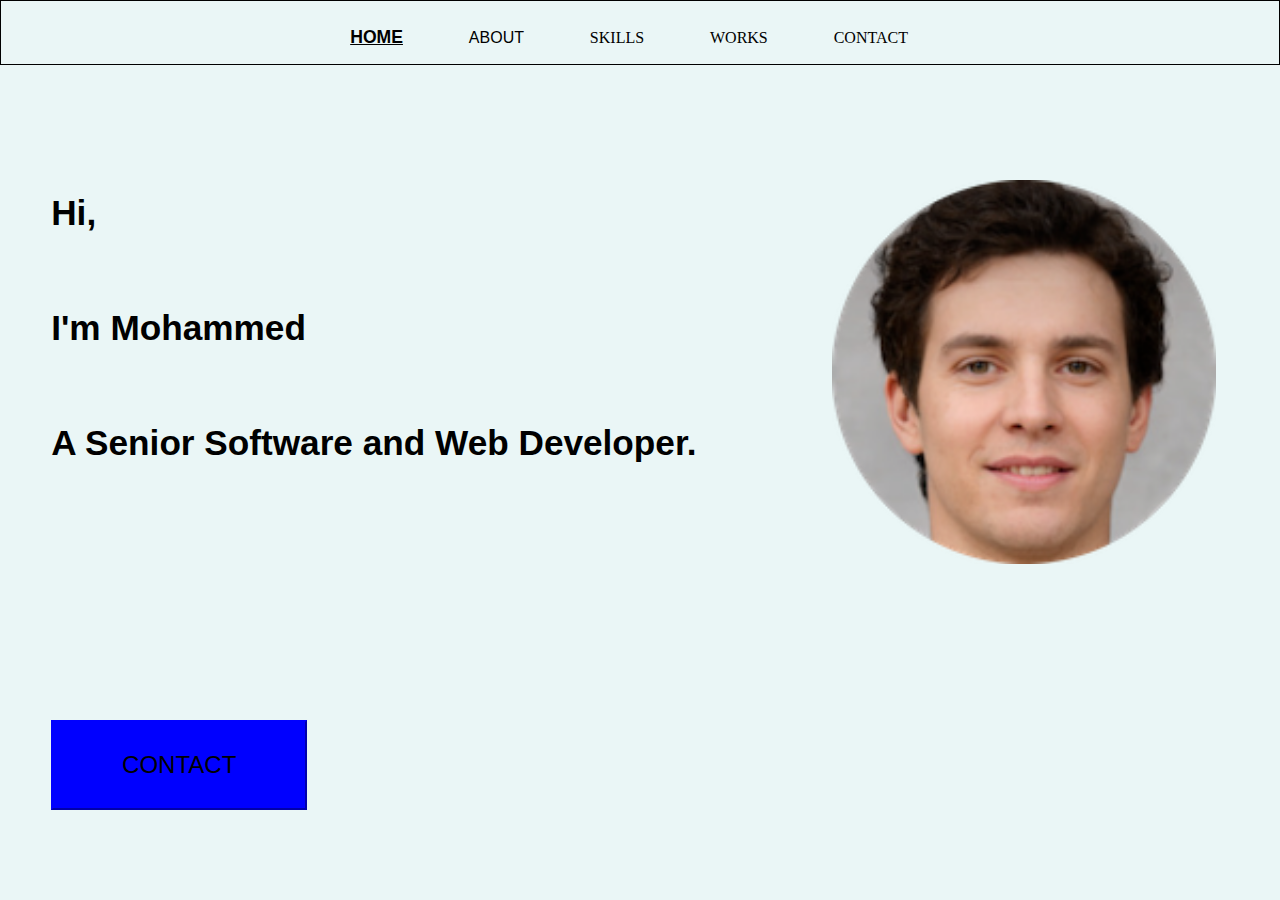
<file: index.html>
<!DOCTYPE html>
<html lang="en">
<head>
    <meta charset="UTF-8">
    <meta name="viewport" content="width=device-width, initial-scale=1.0">
    <link rel="stylesheet" href="index.css">
    <title>Protfolio</title>
</head>
<body bgcolor="#eaf6f6">
    <header>
        <div>
        <img src="angela.png" alt="author's image"
        style="text-align: left;
        position: absolute;
        left: 65%;
        top: 20%;
        width: 30%;"
        
        >
        </div>
    <div class="menu" style="background-color: #eaf6f6;">
        

        <div class="men2">
            <ol>
                <li>
                    <a href="#" style="font-style: oblique; font: 1.1em sans-serif; "><b><u>HOME</u></b></a>
                </li>
                <li>
                    <a href="about.html" style="font-family: sans-serif;">ABOUT</a>
                </li>
                <li>
                    <a href="skills.html">SKILLS</a>
                </li>
                <li>
                    <a href="works.html">WORKS</a>
                </li>
                <li>
                    <a href="contact.html">CONTACT</a>
                </li>
            </ol>
        </div>
    </header>
    <section>
        <div class="section">
            <h2 style="position: absolute;
                        left: 4%; 
                        margin-top: 10%;
                        font-size: 220%;
                        text-align: left;
                        font-family: 'Trebuchet MS', 'Lucida Sans Unicode', 'Lucida Grande', 'Lucida Sans', Arial, sans-serif;
            ">Hi, <br><p></p><br> I'm Mohammed<br><p></p><br>  A Senior Software and Web Developer.</h2>
        </div>
    </section>
    <br>
        <div>
            <button class="contact" style="background-color: blue;

            border-color: blue;
            height: 10%;
            margin-right: 2%;
            position: absolute;
            left: 4%;
            top: 80%;
            width: 20%;
            font-size: x-large;
            "
            ><a href="/contact.html">CONTACT</a></button>
        </div>
    
    </div>
</body>
</html>
</file>
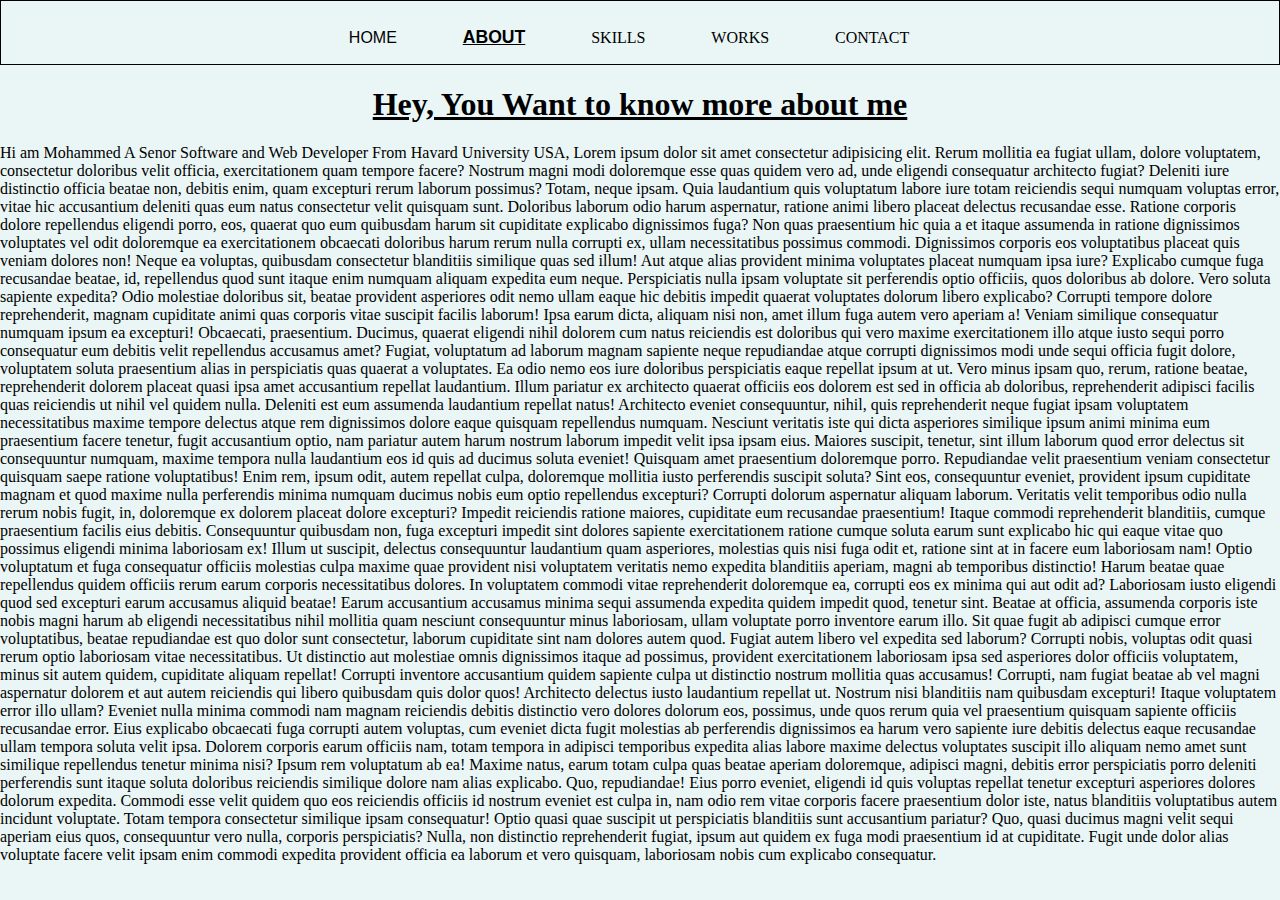
<file: about.html>
<!DOCTYPE html>
<html lang="en">
<head>
    <meta charset="UTF-8">
    <meta name="viewport" content="width=device-width, initial-scale=1.0">
    <link rel="stylesheet" href="index.css">
    <title>Document</title>
</head>
<body bgcolor="#eaf6f6">
    <header>   
        <div class="menu" style="background-color: #eaf6f6;">
            

            <div class="men2">
                <ol>
                    <li>
                        <a href="index.html" style=" font-family:  sans-serif; ">HOME</a>
                    </li>
                    <li>
                        <a href="about.html" style=" font-style:normal; font: 1.1em sans-serif;"><b><u>ABOUT</u></b></a>
                    </li>
                    <li>
                        <a href="skills.html">SKILLS</a>
                    </li>
                    <li>
                        <a href="works.html">WORKS</a>
                    </li>
                    <li>
                        <a href="contact.html">CONTACT</a>
                    </li>
                </ol>
            </div>
        </div>
    </header>
    <section>
        <center><u><h1>Hey, You Want to know more about me</h1></u></center>
        <p>Hi am Mohammed A Senor Software and Web Developer From Havard University USA,
            Lorem ipsum dolor sit amet consectetur adipisicing elit. Rerum mollitia ea fugiat ullam, dolore voluptatem, consectetur doloribus velit officia, exercitationem quam tempore facere? Nostrum magni modi doloremque esse quas quidem vero ad, unde eligendi consequatur architecto fugiat? Deleniti iure distinctio officia beatae non, debitis enim, quam excepturi rerum laborum possimus? Totam, neque ipsam. Quia laudantium quis voluptatum labore iure totam reiciendis sequi numquam voluptas error, vitae hic accusantium deleniti quas eum natus consectetur velit quisquam sunt. Doloribus laborum odio harum aspernatur, ratione animi libero placeat delectus recusandae esse. Ratione corporis dolore repellendus eligendi porro, eos, quaerat quo eum quibusdam harum sit cupiditate explicabo dignissimos fuga? Non quas praesentium hic quia a et itaque assumenda in ratione dignissimos voluptates vel odit doloremque ea exercitationem obcaecati doloribus harum rerum nulla corrupti ex, ullam necessitatibus possimus commodi. Dignissimos corporis eos voluptatibus placeat quis veniam dolores non! Neque ea voluptas, quibusdam consectetur blanditiis similique quas sed illum! Aut atque alias provident minima voluptates placeat numquam ipsa iure? Explicabo cumque fuga recusandae beatae, id, repellendus quod sunt itaque enim numquam aliquam expedita eum neque. Perspiciatis nulla ipsam voluptate sit perferendis optio officiis, quos doloribus ab dolore. Vero soluta sapiente expedita? Odio molestiae doloribus sit, beatae provident asperiores odit nemo ullam eaque hic debitis impedit quaerat voluptates dolorum libero explicabo? Corrupti tempore dolore reprehenderit, magnam cupiditate animi quas corporis vitae suscipit facilis laborum! Ipsa earum dicta, aliquam nisi non, amet illum fuga autem vero aperiam a! Veniam similique consequatur numquam ipsum ea excepturi! Obcaecati, praesentium. Ducimus, quaerat eligendi nihil dolorem cum natus reiciendis est doloribus qui vero maxime exercitationem illo atque iusto sequi porro consequatur eum debitis velit repellendus accusamus amet? Fugiat, voluptatum ad laborum magnam sapiente neque repudiandae atque corrupti dignissimos modi unde sequi officia fugit dolore, voluptatem soluta praesentium alias in perspiciatis quas quaerat a voluptates. Ea odio nemo eos iure doloribus perspiciatis eaque repellat ipsum at ut. Vero minus ipsam quo, rerum, ratione beatae, reprehenderit dolorem placeat quasi ipsa amet accusantium repellat laudantium. Illum pariatur ex architecto quaerat officiis eos dolorem est sed in officia ab doloribus, reprehenderit adipisci facilis quas reiciendis ut nihil vel quidem nulla. Deleniti est eum assumenda laudantium repellat natus! Architecto eveniet consequuntur, nihil, quis reprehenderit neque fugiat ipsam voluptatem necessitatibus maxime tempore delectus atque rem dignissimos dolore eaque quisquam repellendus numquam. Nesciunt veritatis iste qui dicta asperiores similique ipsum animi minima eum praesentium facere tenetur, fugit accusantium optio, nam pariatur autem harum nostrum laborum impedit velit ipsa ipsam eius. Maiores suscipit, tenetur, sint illum laborum quod error delectus sit consequuntur numquam, maxime tempora nulla laudantium eos id quis ad ducimus soluta eveniet! Quisquam amet praesentium doloremque porro. Repudiandae velit praesentium veniam consectetur quisquam saepe ratione voluptatibus! Enim rem, ipsum odit, autem repellat culpa, doloremque mollitia iusto perferendis suscipit soluta? Sint eos, consequuntur eveniet, provident ipsum cupiditate magnam et quod maxime nulla perferendis minima numquam ducimus nobis eum optio repellendus excepturi? Corrupti dolorum aspernatur aliquam laborum. Veritatis velit temporibus odio nulla rerum nobis fugit, in, doloremque ex dolorem placeat dolore excepturi? Impedit reiciendis ratione maiores, cupiditate eum recusandae praesentium! Itaque commodi reprehenderit blanditiis, cumque praesentium facilis eius debitis. Consequuntur quibusdam non, fuga excepturi impedit sint dolores sapiente exercitationem ratione cumque soluta earum sunt explicabo hic qui eaque vitae quo possimus eligendi minima laboriosam ex! Illum ut suscipit, delectus consequuntur laudantium quam asperiores, molestias quis nisi fuga odit et, ratione sint at in facere eum laboriosam nam! Optio voluptatum et fuga consequatur officiis molestias culpa maxime quae provident nisi voluptatem veritatis nemo expedita blanditiis aperiam, magni ab temporibus distinctio! Harum beatae quae repellendus quidem officiis rerum earum corporis necessitatibus dolores. In voluptatem commodi vitae reprehenderit doloremque ea, corrupti eos ex minima qui aut odit ad? Laboriosam iusto eligendi quod sed excepturi earum accusamus aliquid beatae! Earum accusantium accusamus minima sequi assumenda expedita quidem impedit quod, tenetur sint. Beatae at officia, assumenda corporis iste nobis magni harum ab eligendi necessitatibus nihil mollitia quam nesciunt consequuntur minus laboriosam, ullam voluptate porro inventore earum illo. Sit quae fugit ab adipisci cumque error voluptatibus, beatae repudiandae est quo dolor sunt consectetur, laborum cupiditate sint nam dolores autem quod. Fugiat autem libero vel expedita sed laborum? Corrupti nobis, voluptas odit quasi rerum optio laboriosam vitae necessitatibus. Ut distinctio aut molestiae omnis dignissimos itaque ad possimus, provident exercitationem laboriosam ipsa sed asperiores dolor officiis voluptatem, minus sit autem quidem, cupiditate aliquam repellat! Corrupti inventore accusantium quidem sapiente culpa ut distinctio nostrum mollitia quas accusamus! Corrupti, nam fugiat beatae ab vel magni aspernatur dolorem et aut autem reiciendis qui libero quibusdam quis dolor quos! Architecto delectus iusto laudantium repellat ut. Nostrum nisi blanditiis nam quibusdam excepturi! Itaque voluptatem error illo ullam? Eveniet nulla minima commodi nam magnam reiciendis debitis distinctio vero dolores dolorum eos, possimus, unde quos rerum quia vel praesentium quisquam sapiente officiis recusandae error. Eius explicabo obcaecati fuga corrupti autem voluptas, cum eveniet dicta fugit molestias ab perferendis dignissimos ea harum vero sapiente iure debitis delectus eaque recusandae ullam tempora soluta velit ipsa. Dolorem corporis earum officiis nam, totam tempora in adipisci temporibus expedita alias labore maxime delectus voluptates suscipit illo aliquam nemo amet sunt similique repellendus tenetur minima nisi? Ipsum rem voluptatum ab ea! Maxime natus, earum totam culpa quas beatae aperiam doloremque, adipisci magni, debitis error perspiciatis porro deleniti perferendis sunt itaque soluta doloribus reiciendis similique dolore nam alias explicabo. Quo, repudiandae! Eius porro eveniet, eligendi id quis voluptas repellat tenetur excepturi asperiores dolores dolorum expedita. Commodi esse velit quidem quo eos reiciendis officiis id nostrum eveniet est culpa in, nam odio rem vitae corporis facere praesentium dolor iste, natus blanditiis voluptatibus autem incidunt voluptate. Totam tempora consectetur similique ipsam consequatur! Optio quasi quae suscipit ut perspiciatis blanditiis sunt accusantium pariatur? Quo, quasi ducimus magni velit sequi aperiam eius quos, consequuntur vero nulla, corporis perspiciatis? Nulla, non distinctio reprehenderit fugiat, ipsum aut quidem ex fuga modi praesentium id at cupiditate. Fugit unde dolor alias voluptate facere velit ipsam enim commodi expedita provident officia ea laborum et vero quisquam, laboriosam nobis cum explicabo consequatur.
        </p>
    </section>
</body>
</html>
</file>
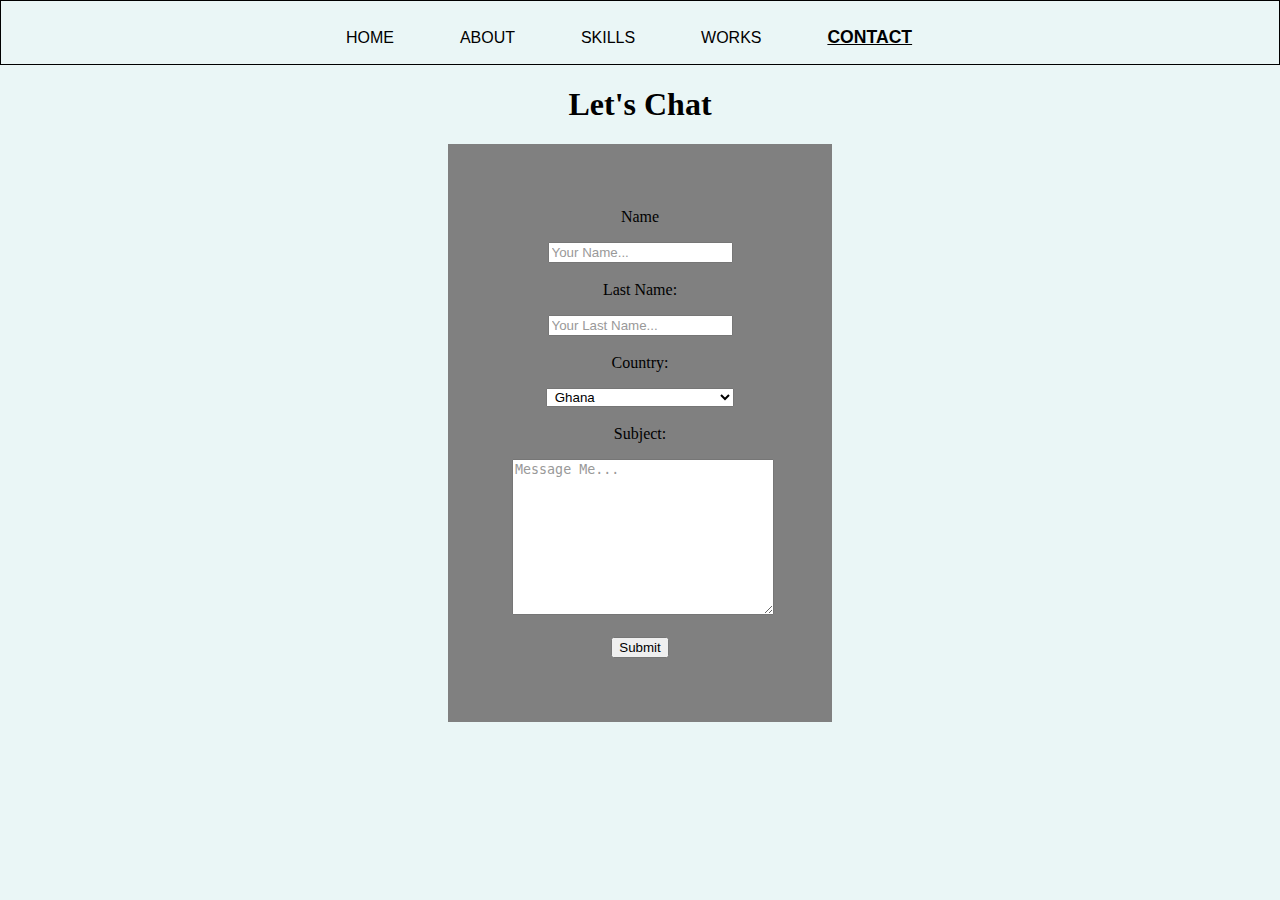
<file: contact.html>
<!DOCTYPE html>
<html lang="en">
<head>
    <meta charset="UTF-8">
    <meta name="viewport" content="width=device-width, initial-scale=1.0">
    <link rel="stylesheet" href="index.css">
    <title>Document</title>
</head>
<body bgcolor="#eaf6f6">
    <header>
        <div class="menu" style="background-color: #eaf6f6;">
                

            <div class="men2">
                <ol>
                    <li>
                        <a href="index.html" style=" font-family:  sans-serif; ">HOME</a>
                    </li>
                    <li>
                        <a href="about.html" style=" font-style:normal; font-family:  sans-serif; ">ABOUT</a>
                    </li>
                    <li>
                        <a href="skills.html"style=" font-style:normal; font-family:  sans-serif;" >SKILLS</a>
                    </li>
                    <li>
                        <a href="works.html" style="font-style:normal; font-family:  sans-serif;" >WORKS</a>
                    </li>
                    <li>
                        <a href="contact.html" style=" font-style:normal; font: 1.1em sans-serif;"><b><u>CONTACT</u></b></a>
                    </li>
                </ol>
            </div>
        </div>
    </header>
    <section><center>
        <h1>Let's Chat</h1>
        <div class="forms">
        <form action="sadiakha0240@gmail.com" method="get"
         >
            <div>
                <span>Name</span>  <p></p>
                <input type="text" placeholder="Your Name...">
            </div><br>
            <div>
                <span>Last Name:</span> <br><p></p>
                <input type="text" placeholder="Your Last Name..."><br>

            </div><br>
            <div>
                <span >Country:</span><br><p></p>
                <select id="country" name="country">
                    <OPtion value="Ghana">&nbsp;Ghana&nbsp;</OPtion>
                    <OPtion value="togo">&nbsp;Togo&nbsp;</OPtion>
                    <OPtion value="Nigeria">&nbsp;Nigeria&nbsp;</OPtion>
                    <option value="usa">&nbsp;&nbsp;&nbsp; United State Of America&nbsp;&nbsp;  </option>
                </select>
            </div><br>
            <div><span>Subject:</span><br><p></p>
            <textarea name="textarea" id="" cols="30" rows="10" placeholder="Message Me..." ></textarea>
            </div><br>
            <button type="submit">Submit</button>
            
        </form></center>
    </div>
    </section>
</body>
</html>
</file>
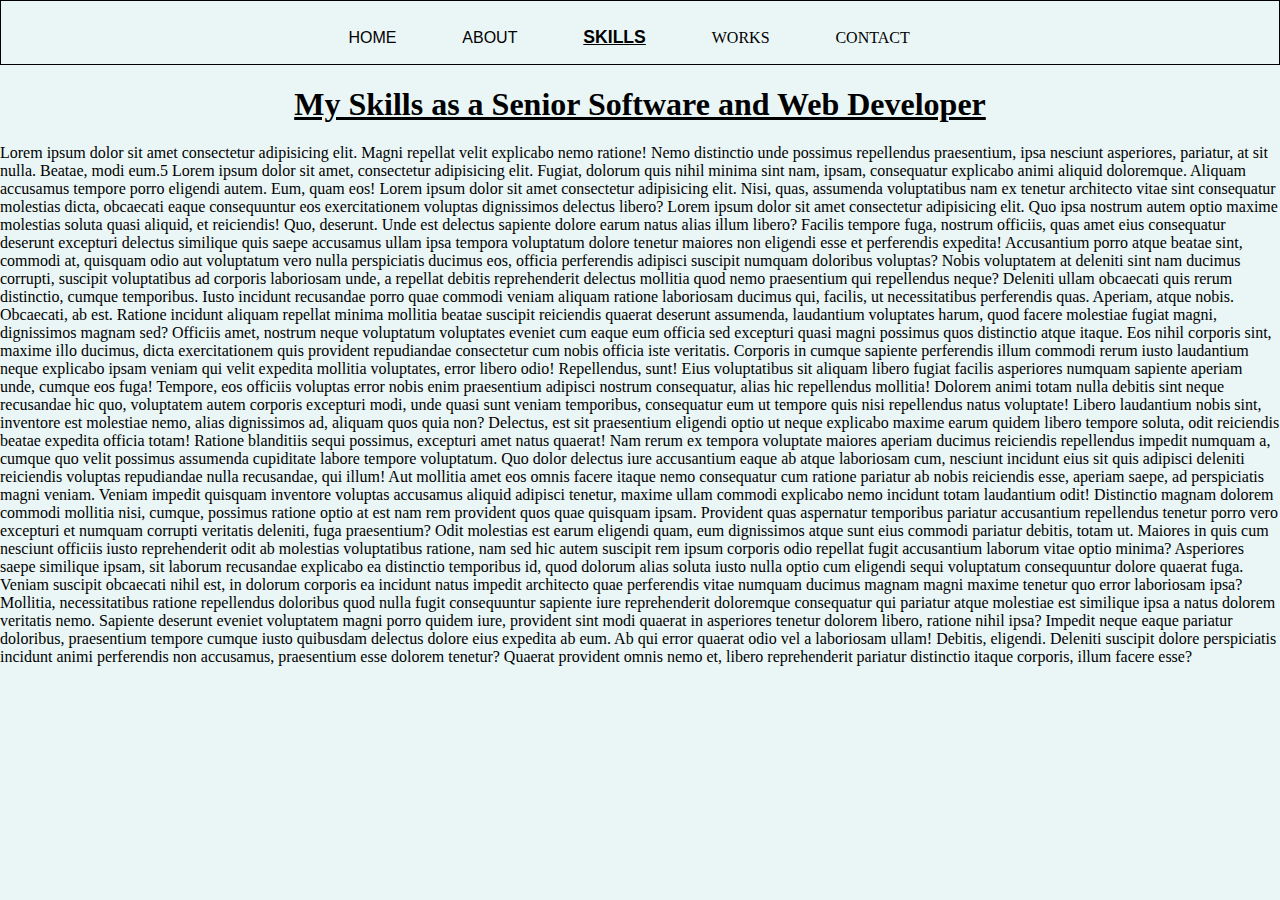
<file: skills.html>
<!DOCTYPE html>
<html lang="en">
<head>
    <meta charset="UTF-8">
    <meta name="viewport" content="width=device-width, initial-scale=1.0">
    <link rel="stylesheet" href="index.css">
    <title>Document</title>
</head>
<body bgcolor="#eaf6f6">
    <header>   
        <div class="menu" style="background-color: #eaf6f6;">
            

            <div class="men2">
                <ol>
                    <li>
                        <a href="index.html" style=" font-family:  sans-serif; ">HOME</a>
                    </li>
                    <li>
                        <a href="about.html" style=" font-style:normal; font-family:  sans-serif; ">ABOUT</a>
                    </li>
                    <li>
                        <a href="skills.html" style=" font-style:normal; font: 1.1em sans-serif;"><b><u>SKILLS</u></b></a>
                    </li>
                    <li>
                        <a href="works.html">WORKS</a>
                    </li>
                    <li>
                        <a href="contact.html">CONTACT</a>
                    </li>
                </ol>
            </div>
        </div>
    </header>
    <section>
        <u><h1><center>My Skills as a Senior Software and Web Developer</center></h1></u>
        <p>Lorem ipsum dolor sit amet                   consectetur                                              adipisicing elit.
             Magni repellat velit explicabo nemo ratione! Nemo distinctio unde possimus 
             repellendus praesentium, ipsa nesciunt asperiores, pariatur, at sit nulla. Beatae, 
             modi eum.5
            Lorem ipsum dolor sit amet, consectetur adipisicing elit. Fugiat, dolorum quis nihil minima sint
             nam, ipsam, consequatur explicabo animi aliquid doloremque.
             Aliquam accusamus tempore porro eligendi autem. Eum, quam eos!
            Lorem ipsum dolor sit amet consectetur adipisicing elit. Nisi, quas, assumenda voluptatibus
             nam ex tenetur architecto vitae sint consequatur molestias dicta, 
            obcaecati eaque consequuntur eos exercitationem voluptas dignissimos delectus libero?
            Lorem ipsum dolor sit amet consectetur adipisicing elit. Quo ipsa nostrum autem optio maxime molestias soluta quasi aliquid, et reiciendis! Quo, deserunt. Unde est delectus sapiente dolore earum natus alias illum libero? Facilis tempore fuga, nostrum officiis, quas amet eius consequatur deserunt excepturi delectus similique quis saepe accusamus ullam ipsa tempora voluptatum dolore tenetur maiores non eligendi esse et perferendis expedita! Accusantium porro atque beatae sint, commodi at, quisquam odio aut voluptatum vero nulla perspiciatis ducimus eos, officia perferendis adipisci suscipit numquam doloribus voluptas? Nobis voluptatem at deleniti sint nam ducimus corrupti, suscipit voluptatibus ad corporis laboriosam unde, a repellat debitis reprehenderit delectus mollitia quod nemo praesentium qui repellendus neque? Deleniti ullam obcaecati quis rerum distinctio, cumque temporibus. Iusto incidunt recusandae porro quae commodi veniam aliquam ratione laboriosam ducimus qui, facilis, ut necessitatibus perferendis quas. Aperiam, atque nobis. Obcaecati, ab est. Ratione incidunt aliquam repellat minima mollitia beatae suscipit reiciendis quaerat deserunt assumenda, laudantium voluptates harum, quod facere molestiae fugiat magni, dignissimos magnam sed? Officiis amet, nostrum neque voluptatum voluptates eveniet cum eaque eum officia sed excepturi quasi magni possimus quos distinctio atque itaque. Eos nihil corporis sint, maxime illo ducimus, dicta exercitationem quis provident repudiandae consectetur cum nobis officia iste veritatis. Corporis in cumque sapiente perferendis illum commodi rerum iusto laudantium neque explicabo ipsam veniam qui velit expedita mollitia voluptates, error libero odio! Repellendus, sunt! Eius voluptatibus sit aliquam libero fugiat facilis asperiores numquam sapiente aperiam unde, cumque eos fuga! Tempore, eos officiis voluptas error nobis enim praesentium adipisci nostrum consequatur, alias hic repellendus mollitia! Dolorem animi totam nulla debitis sint neque recusandae hic quo, voluptatem autem corporis excepturi modi, unde quasi sunt veniam temporibus, consequatur eum ut tempore quis nisi repellendus natus voluptate! Libero laudantium nobis sint, inventore est molestiae nemo, alias dignissimos ad, aliquam quos quia non? Delectus, est sit praesentium eligendi optio ut neque explicabo maxime earum quidem libero tempore soluta, odit reiciendis beatae expedita officia totam! Ratione blanditiis sequi possimus, excepturi amet natus quaerat! Nam rerum ex tempora voluptate maiores aperiam ducimus reiciendis repellendus impedit numquam a, cumque quo velit possimus assumenda cupiditate labore tempore voluptatum. Quo dolor delectus iure accusantium eaque ab atque laboriosam cum, nesciunt incidunt eius sit quis adipisci deleniti reiciendis voluptas repudiandae nulla recusandae, qui illum! Aut mollitia amet eos omnis facere itaque nemo consequatur cum ratione pariatur ab nobis reiciendis esse, aperiam saepe, ad perspiciatis magni veniam. Veniam impedit quisquam inventore voluptas accusamus aliquid adipisci tenetur, maxime ullam commodi explicabo nemo incidunt totam laudantium odit! Distinctio magnam dolorem commodi mollitia nisi, cumque, possimus ratione optio at est nam rem provident quos quae quisquam ipsam. Provident quas aspernatur temporibus pariatur accusantium repellendus tenetur porro vero excepturi et numquam corrupti veritatis deleniti, fuga praesentium? Odit molestias est earum eligendi quam, eum dignissimos atque sunt eius commodi pariatur debitis, totam ut. Maiores in quis cum nesciunt officiis iusto reprehenderit odit ab molestias voluptatibus ratione, nam sed hic autem suscipit rem ipsum corporis odio repellat fugit accusantium laborum vitae optio minima? Asperiores saepe similique ipsam, sit laborum recusandae explicabo ea distinctio temporibus id, quod dolorum alias soluta iusto nulla optio cum eligendi sequi voluptatum consequuntur dolore quaerat fuga. Veniam suscipit obcaecati nihil est, in dolorum corporis ea incidunt natus impedit architecto quae perferendis vitae numquam ducimus magnam magni maxime tenetur quo error laboriosam ipsa? Mollitia, necessitatibus ratione repellendus doloribus quod nulla fugit consequuntur sapiente iure reprehenderit doloremque consequatur qui pariatur atque molestiae est similique ipsa a natus dolorem veritatis nemo. Sapiente deserunt eveniet voluptatem magni porro quidem iure, provident sint modi quaerat in asperiores tenetur dolorem libero, ratione nihil ipsa? Impedit neque eaque pariatur doloribus, praesentium tempore cumque iusto quibusdam delectus dolore eius expedita ab eum. Ab qui error quaerat odio vel a laboriosam ullam! Debitis, eligendi. Deleniti suscipit dolore perspiciatis incidunt animi perferendis non accusamus, praesentium esse dolorem tenetur? Quaerat provident omnis nemo et, libero reprehenderit pariatur distinctio itaque corporis, illum facere esse?
        
        </p>
    </section>
</body>
</html>
</file>
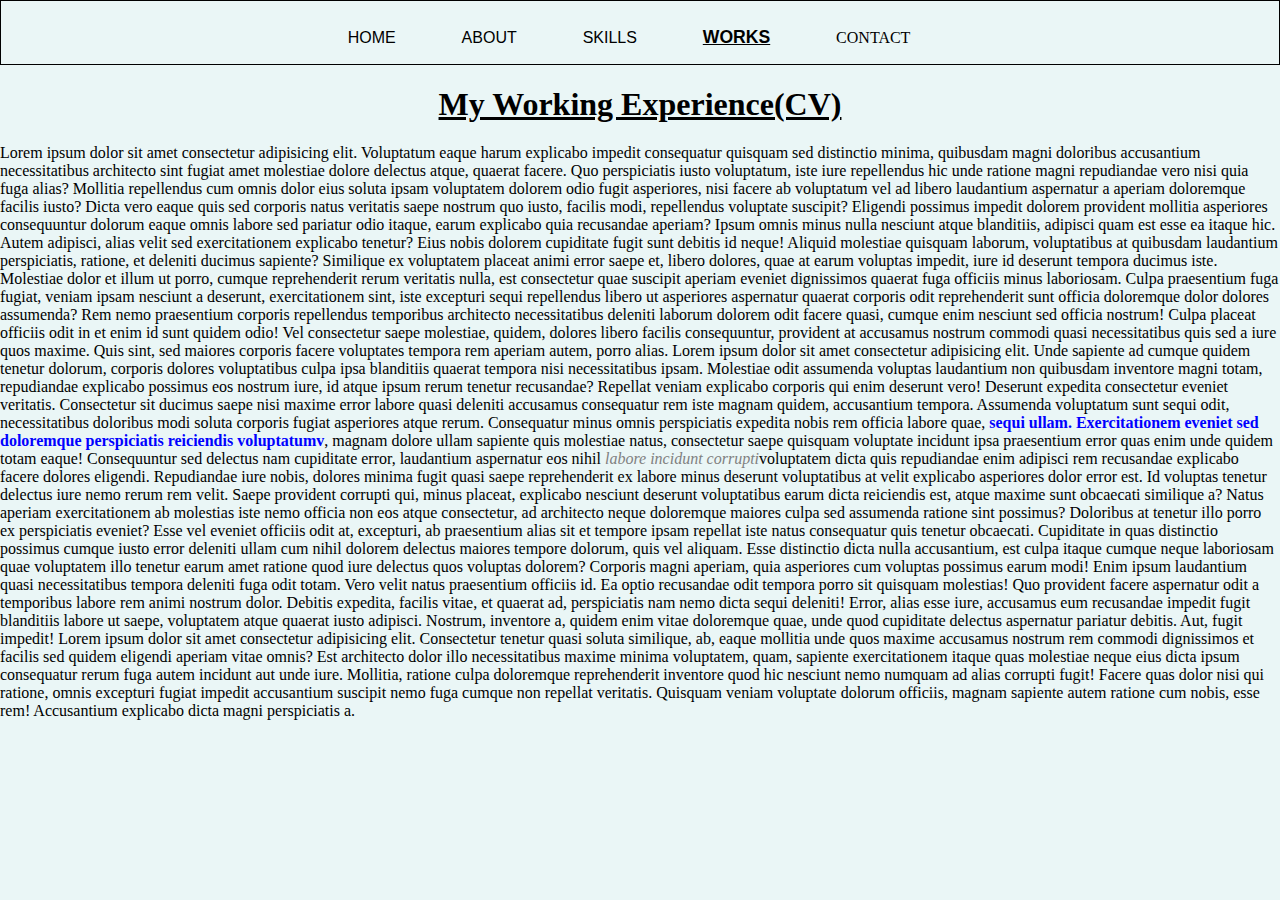
<file: works.html>
<!DOCTYPE html>
<html lang="en">
<head>
    <meta charset="UTF-8">
    <meta name="viewport" content="width=device-width, initial-scale=1.0">
    <link rel="stylesheet" href="index.css">
    <title>Document</title>
</head>
<body bgcolor="#eaf6f6">
    <header>
        <div class="menu" style="background-color: #eaf6f6;">
                

            <div class="men2">
                <ol>
                    <li>
                        <a href="index.html" style=" font-family:  sans-serif; ">HOME</a>
                    </li>
                    <li>
                        <a href="about.html" style=" font-style:normal; font-family:  sans-serif; ">ABOUT</a>
                    </li>
                    <li>
                        <a href="skills.html"style=" font-style:normal; font-family:  sans-serif;" >SKILLS</u></b></a>
                    </li>
                    <li>
                        <a href="works.html" style=" font-style:normal; font: 1.1em sans-serif;"><b><u>WORKS</u></b></a>
                    </li>
                    <li>
                        <a href="contact.html">CONTACT</a>
                    </li>
                </ol>
            </div>
        </div>
    </header>
    <section>
        <h1><u><center>My Working Experience(CV)</center></u></h1>
        
        <p>Lorem ipsum dolor sit amet consectetur adipisicing elit. Voluptatum eaque harum explicabo impedit consequatur quisquam sed distinctio minima, quibusdam 
             magni doloribus accusantium necessitatibus architecto sint fugiat amet molestiae dolore delectus atque, quaerat facere. Quo perspiciatis iusto voluptatum,
              iste iure repellendus hic unde ratione magni repudiandae vero nisi quia fuga alias? Mollitia repellendus cum omnis dolor eius soluta ipsam voluptatem dolorem odio
               fugit asperiores, nisi facere ab voluptatum vel ad libero laudantium aspernatur a aperiam doloremque facilis iusto? Dicta vero eaque quis sed corporis natus veritatis
                saepe nostrum quo iusto, facilis modi, repellendus voluptate suscipit? Eligendi possimus impedit dolorem provident mollitia asperiores consequuntur dolorum eaque omnis labore sed
                 pariatur odio itaque, earum explicabo quia recusandae aperiam? Ipsum omnis minus nulla nesciunt atque blanditiis, adipisci quam est esse ea itaque hic. Autem adipisci, alias velit sed exercitationem 
                 explicabo tenetur? Eius nobis dolorem cupiditate fugit sunt debitis id neque! Aliquid molestiae quisquam laborum, voluptatibus at quibusdam laudantium perspiciatis, ratione, et deleniti ducimus sapiente?
                  Similique ex voluptatem placeat animi error saepe et, libero dolores, quae at earum voluptas impedit, iure id deserunt tempora ducimus iste. Molestiae dolor et illum ut porro, cumque reprehenderit rerum
                   veritatis nulla, est consectetur quae suscipit aperiam eveniet dignissimos quaerat fuga officiis minus laboriosam. Culpa praesentium fuga fugiat, veniam ipsam nesciunt a deserunt, exercitationem sint,
                    iste excepturi sequi repellendus libero ut asperiores aspernatur quaerat corporis odit
             reprehenderit sunt officia doloremque dolor dolores assumenda? Rem nemo praesentium corporis repellendus temporibus architecto necessitatibus deleniti laborum dolorem odit facere quasi, cumque enim nesciunt sed officia nostrum! Culpa placeat officiis
              odit in et enim id sunt quidem odio! Vel consectetur saepe molestiae, quidem, dolores libero facilis consequuntur, provident at accusamus nostrum commodi quasi necessitatibus quis sed a iure quos maxime. Quis sint, sed maiores 
              corporis facere voluptates tempora rem aperiam autem, porro alias.
            Lorem ipsum dolor sit amet consectetur adipisicing elit. Unde sapiente ad cumque quidem tenetur dolorum, corporis dolores voluptatibus culpa ipsa blanditiis quaerat tempora nisi necessitatibus ipsam. Molestiae odit assumenda voluptas laudantium non quibusdam inventore magni totam, repudiandae explicabo possimus eos nostrum iure, id atque ipsum rerum tenetur recusandae? Repellat veniam explicabo corporis qui enim deserunt vero! Deserunt expedita consectetur eveniet veritatis. Consectetur sit ducimus saepe nisi maxime error labore quasi deleniti accusamus consequatur rem iste magnam quidem, accusantium tempora. Assumenda voluptatum sunt sequi odit, necessitatibus doloribus modi soluta corporis fugiat asperiores atque rerum. Consequatur minus omnis perspiciatis expedita nobis rem officia labore quae, <b style="color: blue;">sequi ullam. Exercitationem eveniet sed doloremque perspiciatis reiciendis voluptatumv</b>, magnam dolore ullam sapiente quis molestiae natus, consectetur saepe quisquam voluptate incidunt ipsa praesentium error quas enim unde quidem totam eaque! Consequuntur sed delectus nam cupiditate error, laudantium aspernatur eos nihil <i style="color: gray;">labore incidunt corrupti</i>voluptatem dicta quis repudiandae enim adipisci rem recusandae explicabo facere dolores eligendi. Repudiandae iure nobis, dolores minima fugit quasi saepe reprehenderit ex labore minus deserunt voluptatibus at velit explicabo asperiores dolor error est. Id voluptas tenetur delectus iure nemo rerum rem velit. Saepe provident corrupti qui, minus placeat, explicabo nesciunt deserunt voluptatibus earum dicta reiciendis est, atque maxime sunt obcaecati similique a? Natus aperiam exercitationem ab molestias iste nemo officia non eos atque consectetur, ad architecto neque doloremque maiores culpa sed assumenda ratione sint possimus? Doloribus at tenetur illo porro ex perspiciatis eveniet? Esse vel eveniet officiis odit at, excepturi, ab praesentium alias sit et tempore ipsam repellat iste natus consequatur quis tenetur obcaecati. Cupiditate in quas distinctio possimus cumque iusto error deleniti ullam cum nihil dolorem delectus maiores tempore dolorum, quis vel aliquam. Esse distinctio dicta nulla accusantium, est culpa itaque cumque neque laboriosam quae voluptatem illo tenetur earum amet ratione quod iure delectus quos voluptas dolorem? Corporis magni aperiam, quia asperiores cum voluptas possimus earum modi! Enim ipsum laudantium quasi necessitatibus tempora deleniti fuga odit totam. Vero velit natus praesentium officiis id. Ea optio recusandae odit tempora porro sit quisquam molestias! Quo provident facere aspernatur odit a temporibus labore rem animi nostrum dolor. Debitis expedita, facilis vitae, et quaerat ad, perspiciatis nam nemo dicta sequi deleniti! Error, alias esse iure, accusamus eum recusandae impedit fugit blanditiis labore ut saepe, voluptatem atque quaerat iusto adipisci. Nostrum, inventore a, quidem enim vitae doloremque quae, unde quod cupiditate delectus aspernatur pariatur debitis. Aut, fugit impedit!
            Lorem ipsum dolor sit amet consectetur adipisicing elit. Consectetur tenetur quasi soluta similique, ab, eaque mollitia unde quos maxime accusamus nostrum rem commodi dignissimos et facilis sed quidem eligendi aperiam vitae omnis? Est architecto dolor illo necessitatibus maxime minima voluptatem, quam, sapiente exercitationem itaque quas molestiae neque eius dicta ipsum consequatur rerum fuga autem incidunt aut unde iure. Mollitia, ratione culpa doloremque reprehenderit inventore quod hic nesciunt nemo numquam ad alias corrupti fugit! Facere quas dolor nisi qui ratione, omnis excepturi fugiat impedit accusantium suscipit nemo fuga cumque non repellat veritatis. Quisquam veniam voluptate dolorum officiis, magnam sapiente autem ratione cum nobis, esse rem! Accusantium explicabo dicta magni perspiciatis a.


            </p>
    </section>
</body>
</html>
</file>
<file: index.css>
body{
    margin: 0;
    border-color: #00ffff;
}
.menu{

    
    border: 1px solid;
    position: sticky;
    margin-bottom: 0%;
    
}

li{
    list-style: none;

    display: inline;
    margin-right: 5%;


}
ol{
    text-align: center;
    margin-top: 2%;
}


a{
    text-decoration: none;
    color: black;
}
header{
    position: static;
}
div.section{
    margin-top: 0%;

}
.contact :hover{
    font-size: 20px;
    color: white;
    font-family: 'Segoe UI', Tahoma, Geneva, Verdana, sans-serif;
    
    
    
    
}
::placeholder{
    color: #999;
}
form{
    background-color: gray;
    width: 20%;
    padding: 5%;
}
</file>
